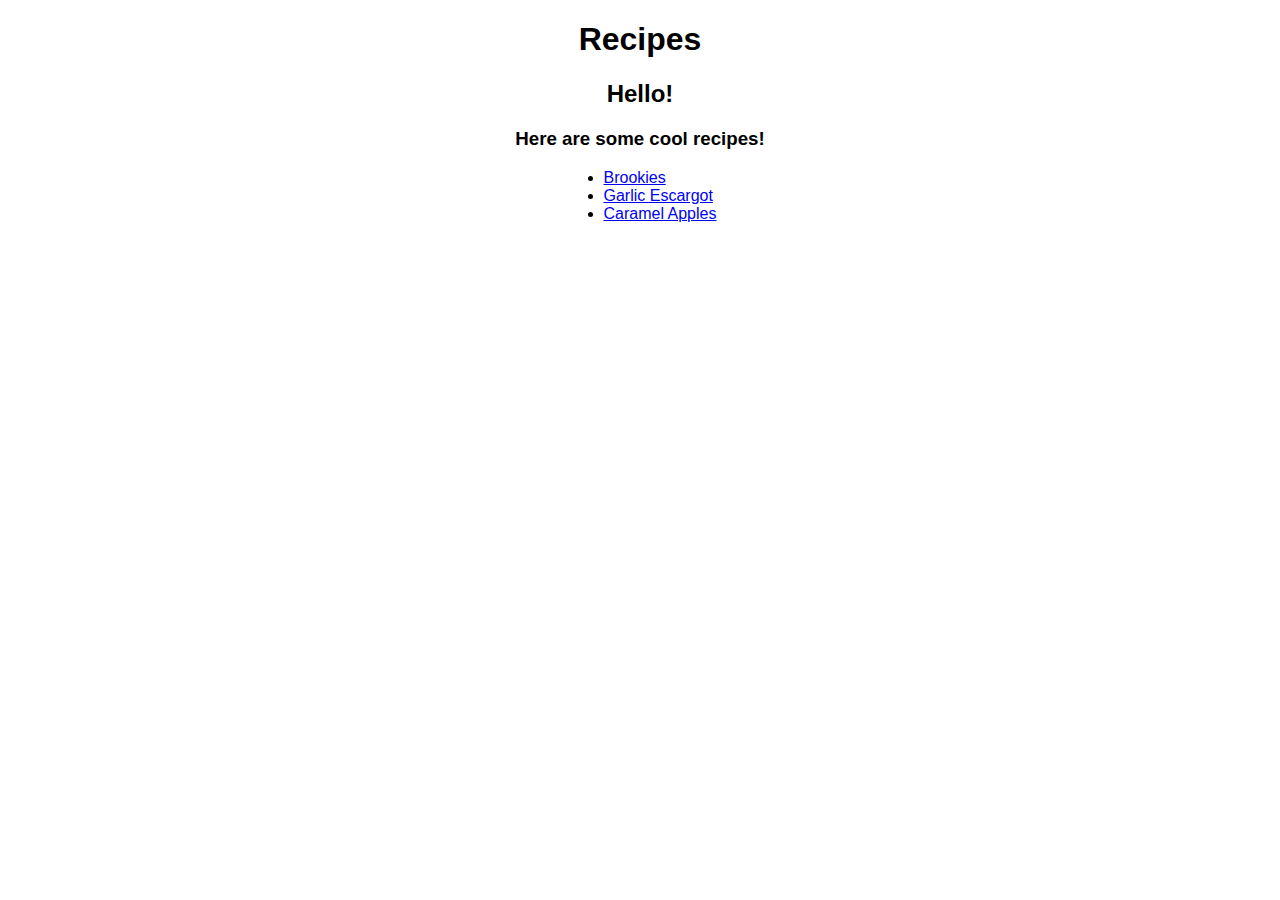
<file: index.html>
<!DOCTYPE html>
<html lang="en">
<head>
    <meta charset="UTF-8">
    <meta name="viewport" content="width=device-width, initial-scale=1.0">
    <link rel = "stylesheet" href = "style.css">
    <title>Recipes</title>
</head>
<body>
    <h1>Recipes</h1>

    <h2>Hello!</h2>
    <h3>Here are some cool recipes!</h3>

    <ul id = "homepage">
        <li><a href = "written-recipes/brookies.html">Brookies</a></li>
        <li><a href = "written-recipes/garlic-escargot.html">Garlic Escargot</a></li>
        <li><a href = "written-recipes/caramel-apples.html">Caramel Apples</a></li>
    </ul>
</body>
</html>
</file>
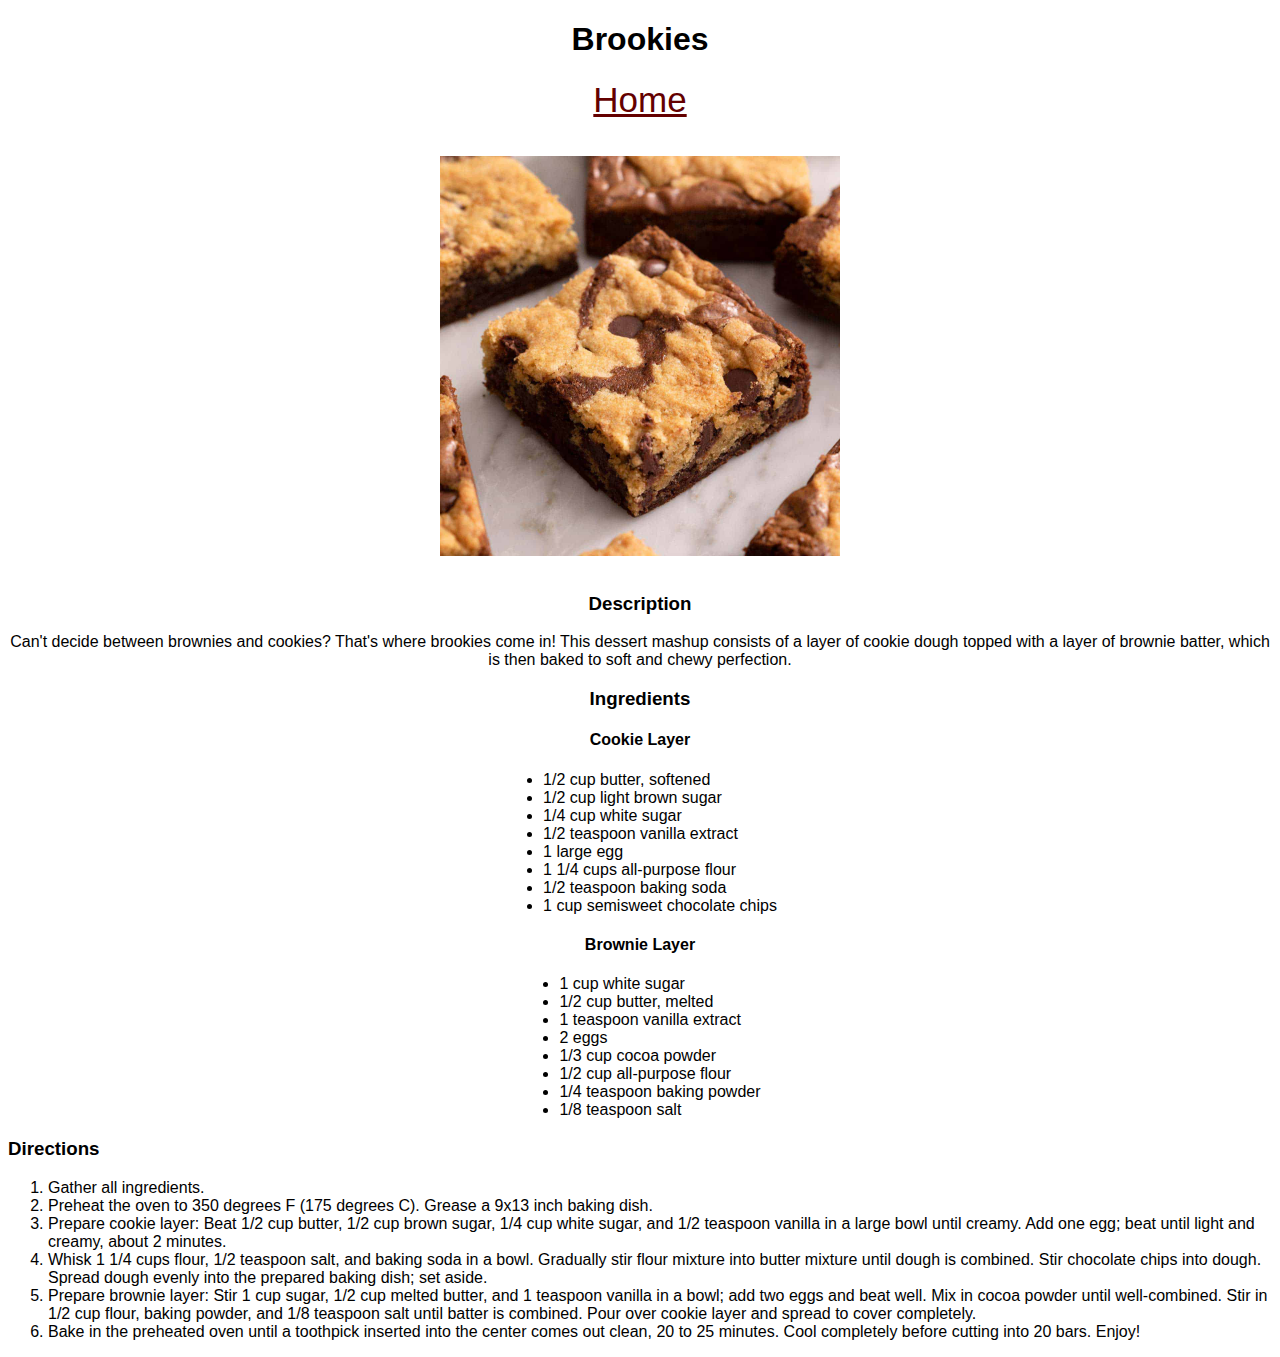
<file: written-recipes/brookies.html>
<!DOCTYPE html>
<html lang="en">
<head>
    <meta charset="UTF-8">
    <meta name="viewport" content="width=device-width, initial-scale=1.0">
    <link rel="stylesheet" href="../style.css">
    <title>Brookies Recipe</title>
</head>
<body>
    <h1>Brookies</h1>

    <a href = "../index.html" class = "home">Home</a><br><br>

    <img src = "../images/brookies.jpg" alt = "An assortment of brookies" width = "400"><br>

    <h3>Description</h3>

    <p>Can't decide between brownies and cookies? That's where brookies come in! This dessert mashup consists of a layer of cookie dough topped with a layer of brownie batter, which is then baked to soft and chewy perfection.</p>

    <h3>Ingredients</h3>

    <h4>Cookie Layer</h4>
    <ul>
        <li>1/2 cup butter, softened</li>
        <li>1/2 cup light brown sugar</li>
        <li>1/4 cup white sugar</li>
        <li>1/2 teaspoon vanilla extract</li>
        <li>1 large egg</li>
        <li>1 1/4 cups all-purpose flour</li>
        <li>1/2 teaspoon baking soda</li>
        <li>1 cup semisweet chocolate chips</li>
    </ul>

    <h4>Brownie Layer</h4>
    <ul>
        <li>1 cup white sugar</li>
        <li>1/2 cup butter, melted</li>
        <li>1 teaspoon vanilla extract</li>
        <li>2 eggs</li>
        <li>1/3 cup cocoa powder</li>
        <li>1/2 cup all-purpose flour</li>
        <li>1/4 teaspoon baking powder</li>
        <li>1/8 teaspoon salt</li>
    </ul>

    <h3 class = "directions">Directions</h3>

    <ol>
        <li>Gather all ingredients.</li>
        <li>Preheat the oven to 350 degrees F (175 degrees C). Grease a 9x13 inch baking dish.</li>
        <li>Prepare cookie layer: Beat 1/2 cup butter, 1/2 cup brown sugar, 1/4 cup white sugar, and 1/2 teaspoon vanilla in a large bowl until creamy. Add one egg; beat until light and creamy, about 2 minutes.</li>
        <li>Whisk 1 1/4 cups flour, 1/2 teaspoon salt, and baking soda in a bowl. Gradually stir flour mixture into butter mixture until dough is combined. Stir chocolate chips into dough. Spread dough evenly into the prepared baking dish; set aside.</li>
        <li>Prepare brownie layer: Stir 1 cup sugar, 1/2 cup melted butter, and 1 teaspoon vanilla in a bowl; add two eggs and beat well. Mix in cocoa powder until well-combined. Stir in 1/2 cup flour, baking powder, and 1/8 teaspoon salt until batter is combined. Pour over cookie layer and spread to cover completely. </li>
        <li>Bake in the preheated oven until a toothpick inserted into the center comes out clean, 20 to 25 minutes. Cool completely before cutting into 20 bars. Enjoy! </li>
    </ol>
</body>
</html>
</file>
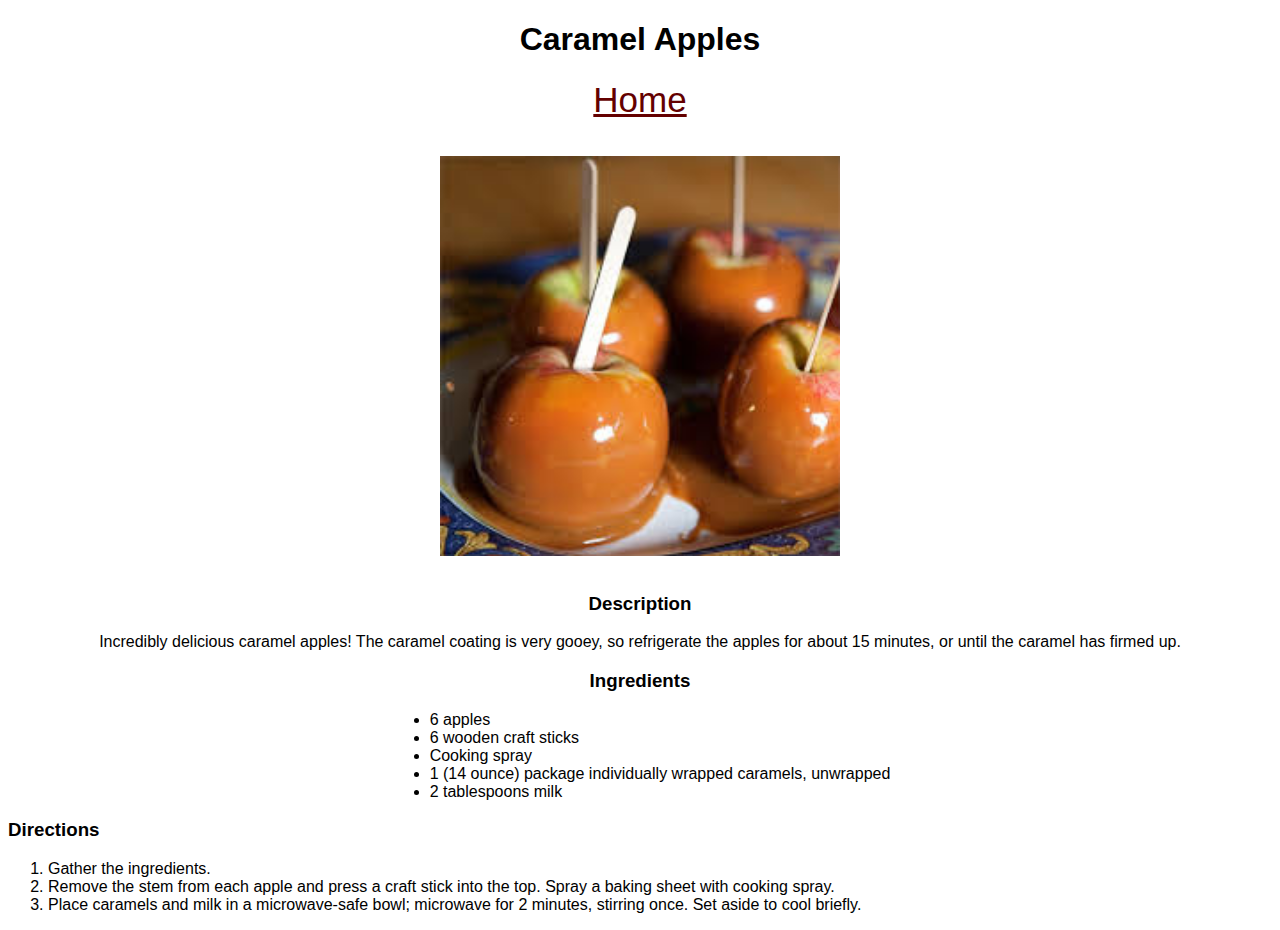
<file: written-recipes/caramel-apples.html>
<!DOCTYPE html>
<html lang="en">
<head>
    <meta charset="UTF-8">
    <meta name="viewport" content="width=device-width, initial-scale=1.0">
    <link rel="stylesheet" href="../style.css">
    <title>Caramel Apples Recipe</title>
</head>
<body>
    <h1>Caramel Apples</h1>

    <a href = "../index.html" class = "home">Home</a><br><br>

    <img src = "../images/caramel-apples.jpeg" alt = "Some caramel apples" width = "400"><br>

    <h3>Description</h3>

    <p>Incredibly delicious caramel apples! The caramel coating is very gooey, so refrigerate the apples for about 15 minutes, or until the caramel has firmed up.</p>

    <h3>Ingredients</h3>

    <ul>
        <li>6 apples</li>
        <li>6 wooden craft sticks</li>
        <li>Cooking spray</li>
        <li>1 (14 ounce) package individually wrapped caramels, unwrapped</li>
        <li>2 tablespoons milk</li>
    </ul>

    <h3 class = "directions">Directions</h3>

    <ol>
        <li>Gather the ingredients.</li>
        <li>Remove the stem from each apple and press a craft stick into the top. Spray a baking sheet with cooking spray.</li>
        <li>Place caramels and milk in a microwave-safe bowl; microwave for 2 minutes, stirring once. Set aside to cool briefly.</li>
        
    </ol>

</body>
</html>
</file>
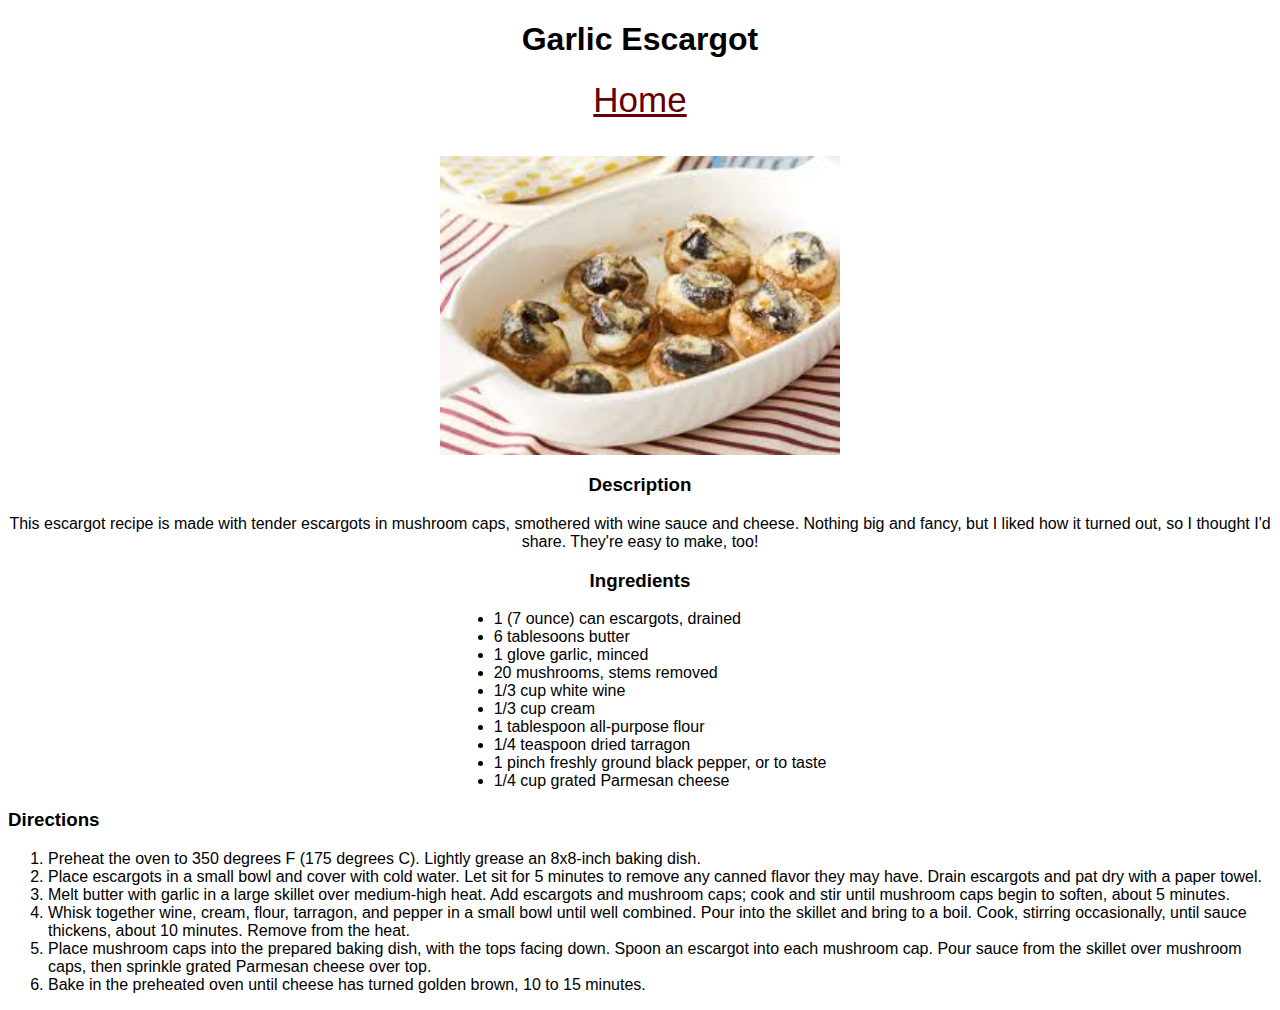
<file: written-recipes/garlic-escargot.html>
<!DOCTYPE html>
<html lang="en">
<head>
    <meta charset="UTF-8">
    <meta name="viewport" content="width=device-width, initial-scale=1.0">
    <link rel="stylesheet" href="../style.css">
    <title>Garlic Escargot Recipe</title>
</head>
<body>
    <h1>Garlic Escargot</h1>

    <a href = "../index.html" class = "home">Home</a><br><br>

    <img src = "../images/garlic-escargot.jpeg" alt = "Garlic escargot assortment" width = "400">

    <h3>Description</h3>

    <p>This escargot recipe is made with tender escargots in mushroom caps, smothered with wine sauce and cheese. Nothing big and fancy, but I liked how it turned out, so I thought I'd share. They're easy to make, too!</p>

    <h3>Ingredients</h3>

    <ul>
        <li>1 (7 ounce) can escargots, drained</li>
        <li>6 tablesoons butter</li>
        <li>1 glove garlic, minced</li>
        <li>20 mushrooms, stems removed</li>
        <li>1/3 cup white wine</li>
        <li>1/3 cup cream</li>
        <li>1 tablespoon all-purpose flour</li>
        <li>1/4 teaspoon dried tarragon</li>
        <li>1 pinch freshly ground black pepper, or to taste</li>
        <li>1/4 cup grated Parmesan cheese</li>
    </ul>

    <h3 class = "directions">Directions</h3>

    <ol>
        <li>Preheat the oven to 350 degrees F (175 degrees C). Lightly grease an 8x8-inch baking dish.</li>
        <li>Place escargots in a small bowl and cover with cold water. Let sit for 5 minutes to remove any canned flavor they may have. Drain escargots and pat dry with a paper towel.</li>
        <li>Melt butter with garlic in a large skillet over medium-high heat. Add escargots and mushroom caps; cook and stir until mushroom caps begin to soften, about 5 minutes.</li>
        <li>Whisk together wine, cream, flour, tarragon, and pepper in a small bowl until well combined. Pour into the skillet and bring to a boil. Cook, stirring occasionally, until sauce thickens, about 10 minutes. Remove from the heat.</li>
        <li>Place mushroom caps into the prepared baking dish, with the tops facing down. Spoon an escargot into each mushroom cap. Pour sauce from the skillet over mushroom caps, then sprinkle grated Parmesan cheese over top.</li>
        <li>Bake in the preheated oven until cheese has turned golden brown, 10 to 15 minutes. </li>
    </ol>
</body>
</html>
</file>
<file: style.css>
body {
    font-family: Verdana, Geneva, Tahoma, sans-serif
}

h1,
h2,
h3,
h4 {
    font-weight: bold;
    text-align: center;
}

ul {
    display: table;
    margin-left:auto;
    margin-right:auto;
}

p{
    text-align: center;
}

img {
    display: block;
    margin: auto;
}

.directions{
    text-align:left;
}

.home {
    font-family:'Trebuchet MS', 'Lucida Sans Unicode', 'Lucida Grande', 'Lucida Sans', Arial, sans-serif;
    color:rgb(100, 0, 0);
    display:block;
    text-align: center;
    border-radius: 8px;
    font-size: 35px;
    width: auto;
    height: auto;
    
}
</file>
